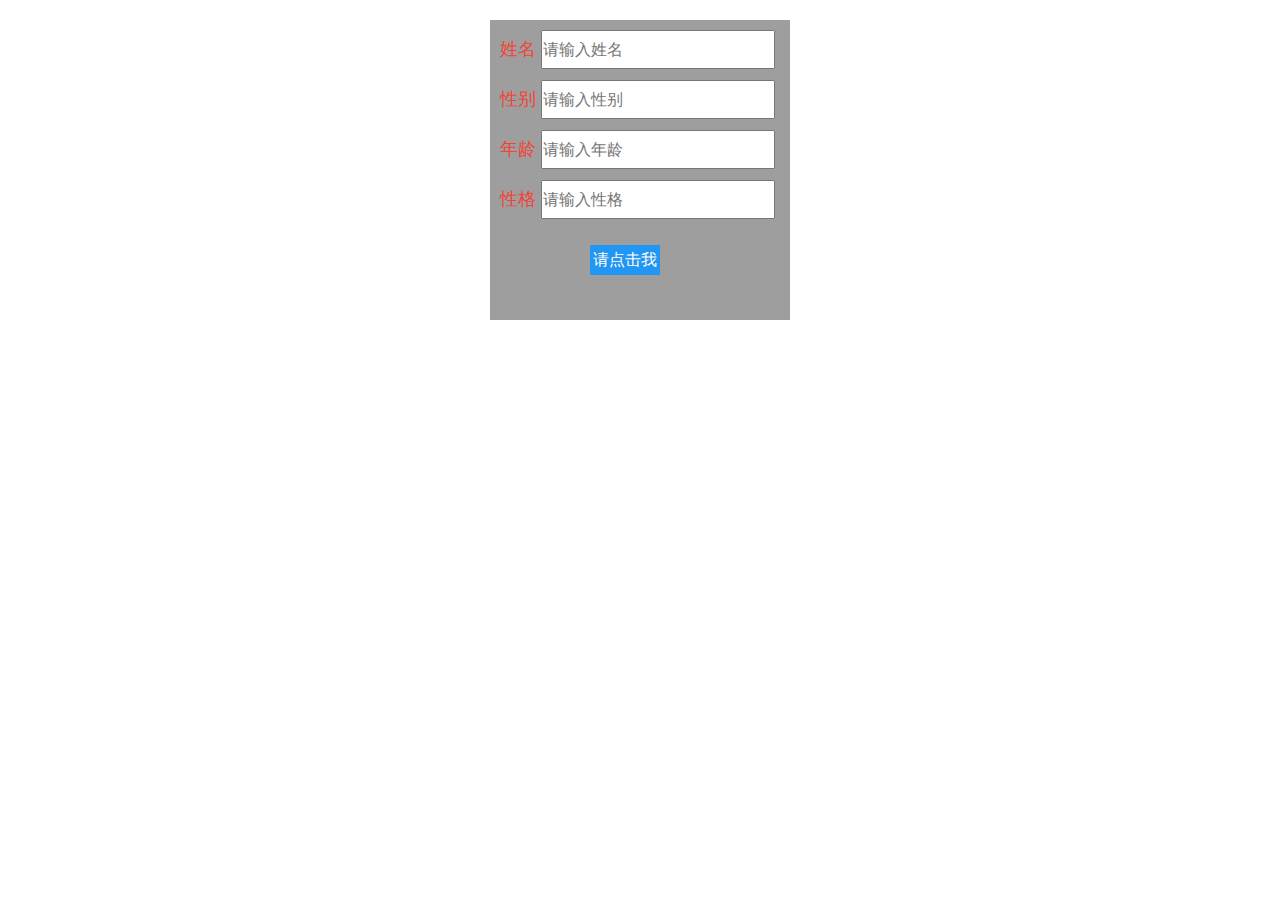
<file: Demo/index.html>
<!DOCTYPE html>
<html lang="en">
<head>
	<meta charset="UTF-8">
	<link rel="stylesheet" type="text/css" href="assets/css/reset.css">
<link rel="stylesheet" type="text/css" href="assets/css/index.css">
<script src="http://static.btjf.com/require/require-merge.min.js"></script>
	<title>Test</title>
</head>
<body>
	<div class="containter">
		<div class="containte">
			<span>
				姓名
			</span>
			<input type="text" name="Name" value="" placeholder="请输入姓名">
		</div>
		<div class="containte">
			<span>
				性别
			</span>
            <input type="text" name="Gender" value="" placeholder="请输入性别">
		</div>
		<div class="containte">
			<span>
				年龄
			</span>
			<input type="text" name="Age" value="" placeholder="请输入年龄">
		</div>
		<div class="containte">
			<span>
				性格
			</span>
			<input type="text" name="Character" value="" placeholder="请输入性格">
		</div>
		<div class="submit">
			<input type="button" name="load" value="请点击我" id="load" class="btn">
		</div>
		
	</div>
    <script src="assets/js/jquery-1.8.3.min.js"></script>
	<script type="text/javascript" src="assets/js/index.js" ></script>
</body>
</html>
</file>
<file: Demo/assets/css/index.css>
@charset "utf-8";

.containter{
	width: 300px;
	height: 300px;
	margin: 0 auto;
	margin-top: 20px;
	background: #9e9e9e;
}
.containter .containte{
	width: 280px;
	height: 40px;
	margin: 0 auto;
	padding-top: 10px;
}
.containter .containte span{
	color: #f44336;
	font-size: 18px;
	width: 30px;
}
.containter .containte input{
	height: 35px;
	width: 230px;
}
.containter .submit{
	width: 100px;
	margin: 0 auto;
	margin-top: 25px;
}
.containter .submit .btn{
	width: 70px;
	height: 30px;
	color: white;
	background: #2196f3;
	border: none;
}
.containter .submit .btn:hover{
	border:solid 1px #fff;
	cursor: pointer;
}
</file>
